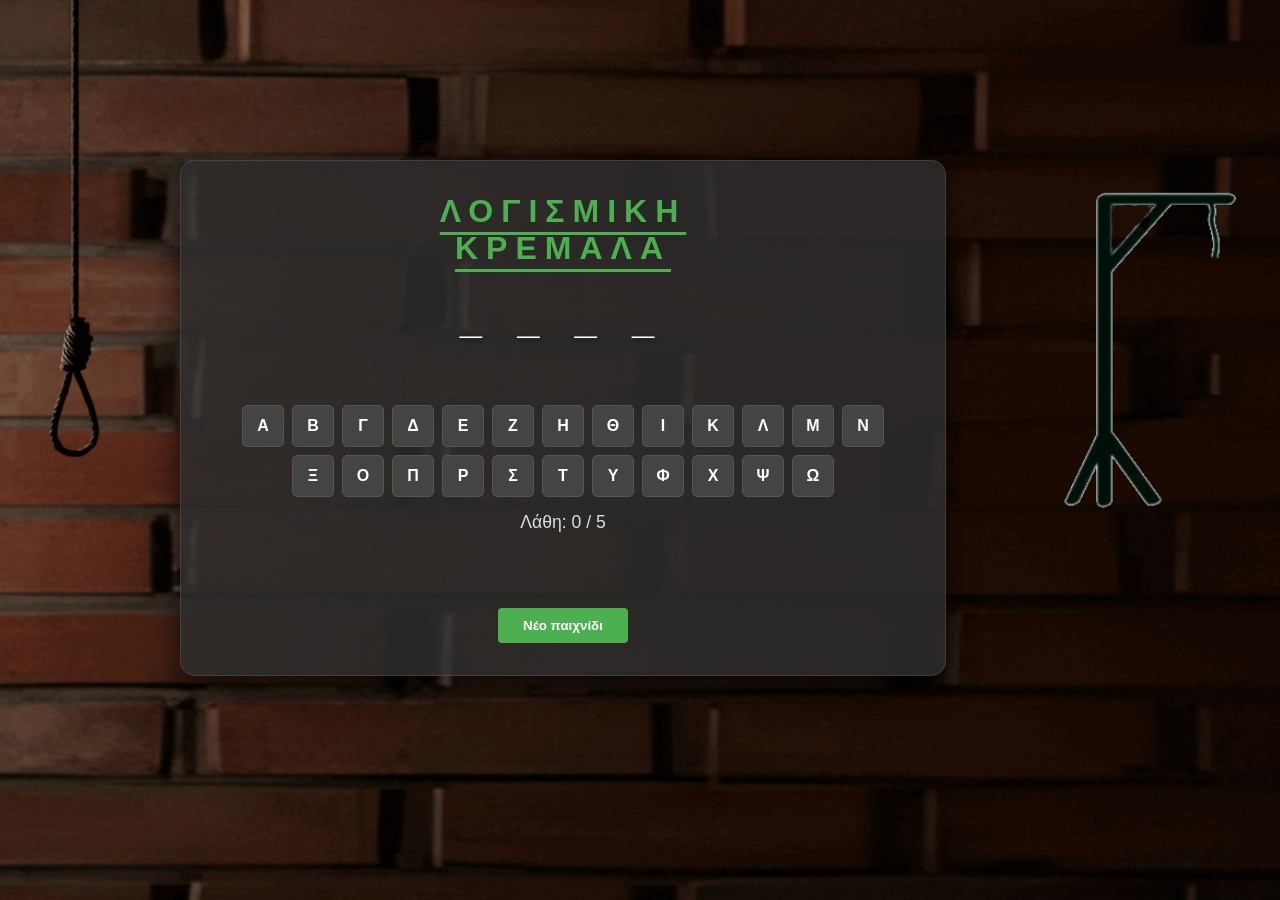
<file: index.html>
<!DOCTYPE html>
<html lang="el">
<head>
    <meta charset="UTF-8">
    <meta name="viewport" content="width=device-width, initial-scale=1.0">
    <title>ΚΡΕΜΑΛΑ</title>
    <link rel="stylesheet" href="style.css">
</head>
<body>
    <div class="main-layout">
        
        <!-- ΣΤΗΛΗ 1 (ΑΡΙΣΤΕΡΑ): Το διακοσμητικό σκοινί που κουνιέται -->
        <div class="left-rope-column">
            <img src="images/rope.png" id="rope" alt="Σκοινί">
        </div>

        <!-- ΣΤΗΛΗ 2 (ΜΕΣΗ): Η Λογική του Παιχνιδιού -->
        <div class="game-container">
            <h1>ΛΟΓΙΣΜΙΚΗ <br>ΚΡΕΜΑΛΑ</h1>
            
            <div id="word-display" class="word-style"></div><br>
            <div id="alphabet-container"></div>

            <div class="stats">
                Λάθη: <span id="mistakes">0</span> / <span id="max-mistakes">5</span>
            </div>
            
            <div id="message-board"></div>
            <button id="reset-button">Νέο παιχνίδι</button>
        </div>

        <!-- ΣΤΗΛΗ 3 (ΔΕΞΙΑ): Η εικόνα που αλλάζει στάδια ανάλογα με το λάθος -->
        <div class="gallows-section">
            <img src="images/letter_0.png" id="hangman-visual" alt="Hangman State">
        </div>

    </div> <!-- Τέλος main-layout -->

    <script src="script.js"></script>
</body>
</html>
</file>
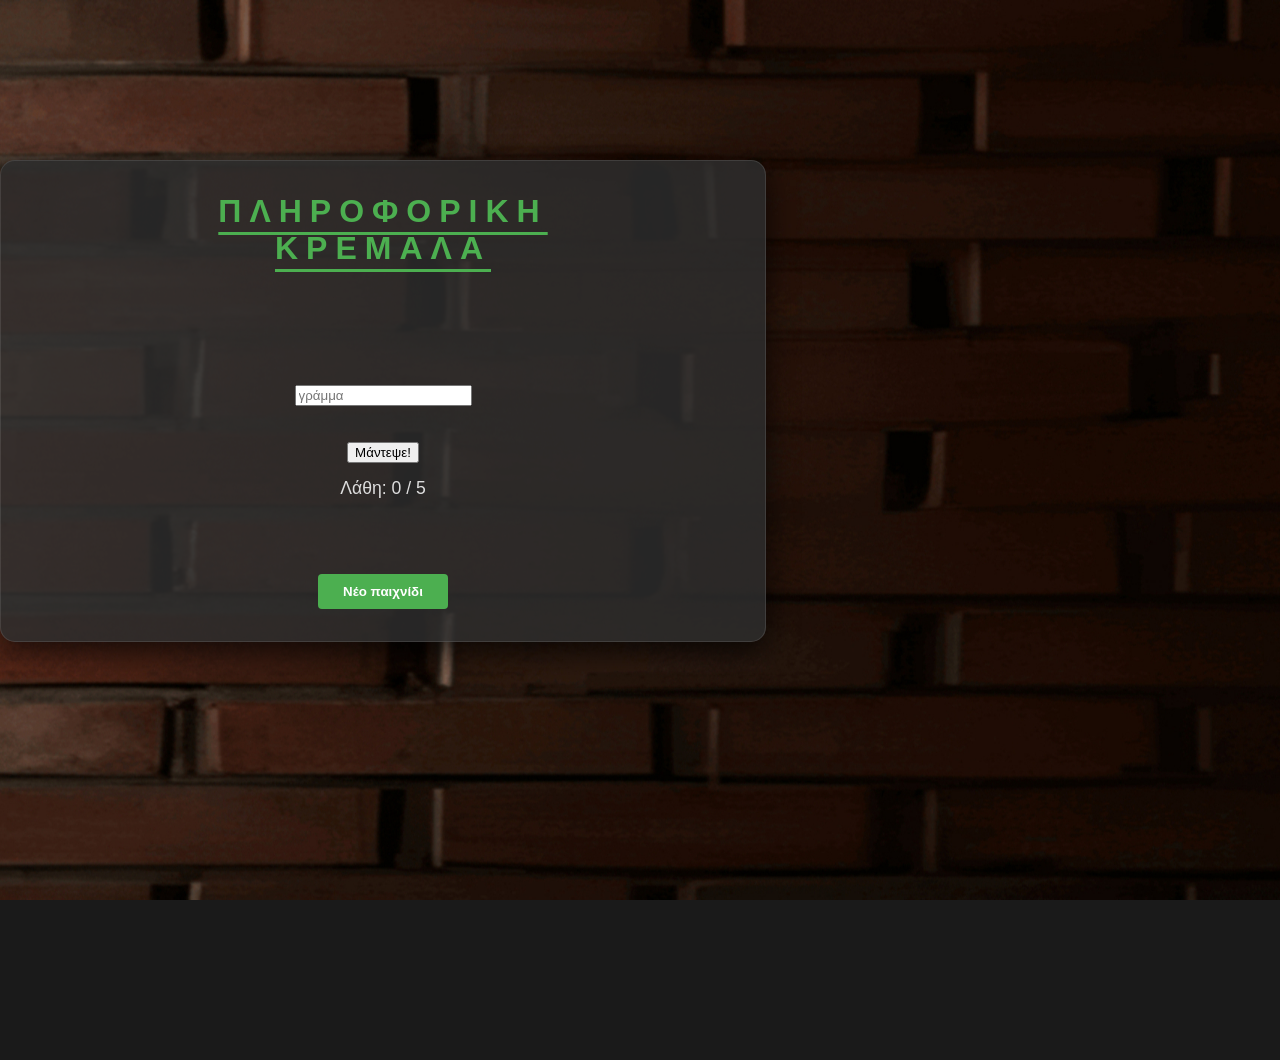
<file: kremala.html>
<!DOCTYPE html>
<html lang="el">
<head>
    <meta charset="UTF-8">
    <meta name="viewport" content="width=device-width, initial-scale=1.0">
    <title>ΚΡΕΜΑΛΑ</title>
    <link rel="stylesheet" href="style.css">
</head>
<body>
    <div class="game-container">
        <h1>ΠΛΗΡΟΦΟΡΙΚΗ <br>ΚΡΕΜΑΛΑ</h1>
        
        <div id="word-display" class="word-style"></div><br>

        <div class="input-section">
            <input type="text" id="user-input" maxlength="1" placeholder="γράμμα"><br><br><br>
            <button id="guess-button">Μάντεψε!</button>
        </div>

        <div class="stats">
            Λάθη: <span id="mistakes">0</span> / <span id="max-mistakes">5</span>
        </div>
        
        <div id="message-board"></div>

        <button id="reset-button">Νέο παιχνίδι</button>
    </div>
   
    
    <script src="script.js"></script>
</body>
</html>
</file>
<file: style.css>
body {
    font-family: 'Segoe UI', Tahoma, Geneva, Verdana, sans-serif;
    background-color: #1a1a1a;
    
    /* Ρυθμίσεις Φόντου */
    background-image: url('images/wall.jpg'); 
    background-repeat: no-repeat;
    background-position: center top; 
    background-size: cover;
    background-attachment: fixed;
   
    color: white;
    margin: 0;
    padding: 0;
    min-height: 100vh;
    display: block;
}

/* --- Κύριο Layout (3 Στήλες στο PC) --- */
.main-layout {
    display: flex;
    flex-direction: row; 
    align-items: flex-start; 
    justify-content: space-between; 
    gap: 20px; 
    max-width: 1200px;
    margin: 0 auto;
    padding: 0 20px;
    position: relative; /* Απαραίτητο για το absolute layer του σκοινιού στο κινητό */
}

/* --- ΣΤΗΛΗ 1: Το Σκοινί (PC - Αριστερή Πλευρά) --- */
.left-rope-column {
    flex: 0 0 20px;       /* για να κολλήσει τέρμα αριστερά */
    display: flex;
    justify-content: flex-start; /* Σπρώχνει το σκοινί στην αριστερή άκρη της στήλης του */
    margin-top: -15px;    /* Αρνητικό margin για να κρυφτεί η αρχή του στην οροφή */
    position: relative;
}

#rope {
    width: 120px;
    height: auto;
    z-index: 10; 
    transform-origin: top center; 
    animation: swing-rope 5s ease-in-out infinite;
}

/* --- ΣΤΗΛΗ 2: Το Ταμπλό του Παιχνιδιού (Μέση) --- */
.game-container {
    flex: 3; /* Παίρνει πολύ περισσότερο χώρο για να μην στενεύει η άγνωστη λέξη */
    margin-top: 160px; 
    text-align: center;
    background-color: rgba(45, 45, 45, 0.85); 
    padding: 2rem;
    border-radius: 15px;
    box-shadow: 0 10px 30px rgba(0, 0, 0, 0.7);
    width: 100%; 
    max-width: 700px; /* Αυξήθηκε από 600px για μεγαλύτερη άνεση */
    border: 1px solid rgba(255, 255, 255, 0.1); 
    z-index: 1;
}

h1 {
    text-align: center;      
    letter-spacing: 8px;    
    text-decoration: underline; 
    text-decoration-thickness: 3px; 
    text-underline-offset: 10px;    
    color: #4CAF50;             
    margin-top: 0; 
    margin-bottom: 30px;
}

#word-display {
    font-size: 2.5rem;
    font-weight: bold;
    letter-spacing: 12px;
    margin: 20px 0;
    min-height: 50px;
    color: #fff;
    text-shadow: 2px 2px 4px rgba(0,0,0,0.5);
}

#alphabet-container {
    display: flex;
    flex-wrap: wrap;
    justify-content: center;
    gap: 8px; 
    margin-top: 20px;
    max-width: 650px; 
    margin-left: auto;
    margin-right: auto;
}

.alphabet-letter-btn {
    width: 42px; 
    height: 42px;
    display: flex;
    align-items: center;
    justify-content: center;
    font-size: 1rem; 
    font-weight: bold;
    background-color: #444;
    color: white;
    border: 1px solid #555;
    border-radius: 5px;
    cursor: pointer;
    transition: all 0.2s ease;
    text-transform: uppercase;
}

.alphabet-letter-btn:hover:not(:disabled) {
    background-color: #4CAF50; 
    transform: scale(1.1);
    box-shadow: 0 0 10px rgba(76, 175, 80, 0.5);
}

.alphabet-letter-btn:disabled {
    background-color: #222;
    color: #555;
    cursor: not-allowed;
    opacity: 0.5;
}

/* --- ΣΤΗΛΗ 3: Η Κρεμάλα (PC - Δεξιά Πλευρά) --- */
.gallows-section {
    flex: 1;
    display: flex;
    justify-content: flex-end; /* Σπρώχνει το σετ εικόνων τέρμα δεξιά στην άκρη */
    margin-top: 160px; 
    margin-right: -20px;  /* Σπρώχνει την εικόνα ακόμα πιο κοντά στην άκρη της οθόνης */
}

#hangman-visual {
    width: 200px; 
    height: auto;
    transition: all 0.3s ease;
}

/* --- Μηνύματα & Stats --- */
.stats {
    margin: 15px 0;
    font-size: 1.1rem;
    color: #ddd;
}

#message-board {
    margin-top: 20px;
    font-size: 1.2rem;
    font-weight: bold;
    min-height: 30px;
}

.error { color: #ff5555; }
.success { color: #55ff55; }

/* --- Κουμπί Reset --- */
#reset-button {
    margin-top: 25px;
    background: #4CAF50; 
    color: white;
    border: none;
    padding: 10px 25px;
    font-weight: bold;
    cursor: pointer;
    border-radius: 4px;
    transition: background 0.3s;
}

#reset-button:hover {
    background: #45a049;
}

/* --- Κίνηση Σκοινιού --- */
@keyframes swing-rope {
    0% { transform: rotate(-20deg); }
    50% { transform: rotate(20deg); }
    100% { transform: rotate(-20deg); }
}


/* ==========================================================================
   ΡΥΘΜΙΣΕΙΣ ΓΙΑ ΚΙΝΗΤΑ (Οθόνες έως 768px πλάτος)
   ========================================================================== */
@media (max-width: 768px) {
    
    .main-layout {
        flex-direction: column;   /* Τα βάζει σε κάθετη διάταξη */
        align-items: center;
        padding: 0 10px;
        padding-top: 130px;       /* Χώρος στην κορυφή για να αιωρείται το σκοινί */
    }

    /* Το σκοινί βγαίνει από τη ροή, πάει στην κορυφή και περνάει ΠΑΝΩ από τα γράμματα */
    .left-rope-column {
        position: absolute;       
        top: -15px;               /* Από 10px το κάνουμε -15px για να κολλήσει στην οροφή του κινητού */        
        left: 50%;                
        transform: translateX(-50%); 
        width: 100%;
        margin-top: 0;            /* Ακύρωση του margin του PC */
        z-index: 100;             /* Layer πάνω από το game-container */
        pointer-events: none;     /* Επιτρέπει τα κλικ στα κουμπιά από κάτω */
        display: flex;
    }

    #rope {
        width: 80px;              /* Πιο μαζεμένο μέγεθος για το κινητό */
    }

    /* Το γκρι πλαίσιο του παιχνιδιού */
    .game-container {
        margin-top: 0;            
        padding: 1.2rem;          
        width: 95%;
        max-width: 100%;          /* Πιάνει όλο το διαθέσιμο πλάτος στο κινητό */
        z-index: 1;               /* Πίσω από το σκοινί */
    }

    h1 {
        font-size: 1.8rem;        
        margin-bottom: 15px;
        letter-spacing: 4px;
    }

    #word-display {
        font-size: 1.8rem;
        letter-spacing: 6px;
        margin: 10px 0;
        min-height: 35px;
    }

    #alphabet-container {
        gap: 5px;                 
        margin-top: 10px;
    }

    .alphabet-letter-btn {
        width: 32px;              
        height: 32px;
        font-size: 0.85rem;       
        border-radius: 4px;
    }

    /* Η κρεμάλα μπαίνει κανονικά κάτω από το παιχνίδι και κεντράρεται */
    .gallows-section {
        margin-top: 20px;         
        width: 100%;
        justify-content: center;  /* Επαναφορά στο κέντρο για το κινητό */
    }

    #hangman-visual {
        width: 180px;             
    }
    
    #reset-button {
        margin-top: 15px;
        padding: 8px 20px;
    }
}
</file>
